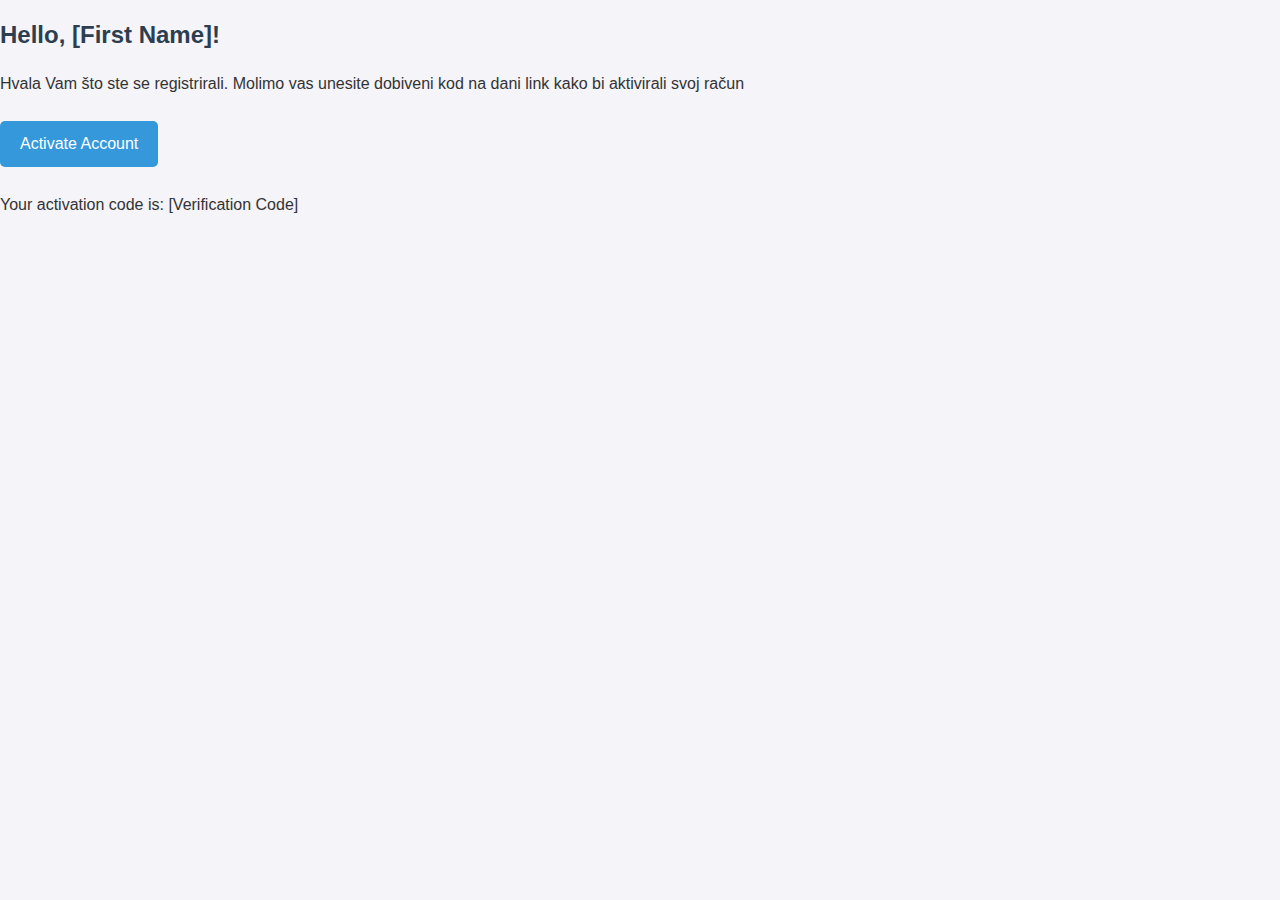
<file: src/main/resources/templates/ActivateAccountEmail.html>
<!DOCTYPE html>
<html xmlns:th="http://www.thymeleaf.org">
<head>
    <title>Aktivirajte račun</title>
    <link rel="stylesheet" href="../static/ActivateAccountEmailStyles.css">
</head>
<body>
    <h1>Hello, <span th:text="${firstName}">[First Name]</span>!</h1>
    <p>Hvala Vam što ste se registrirali. Molimo vas unesite dobiveni kod na dani link kako bi aktivirali svoj račun</p>
    <a th:href="${verificationUrl}">Activate Account</a>
    <p>Your activation code is: <span th:text="${activationCode}">[Verification Code]</span></p>
</body>
</html>
</file>
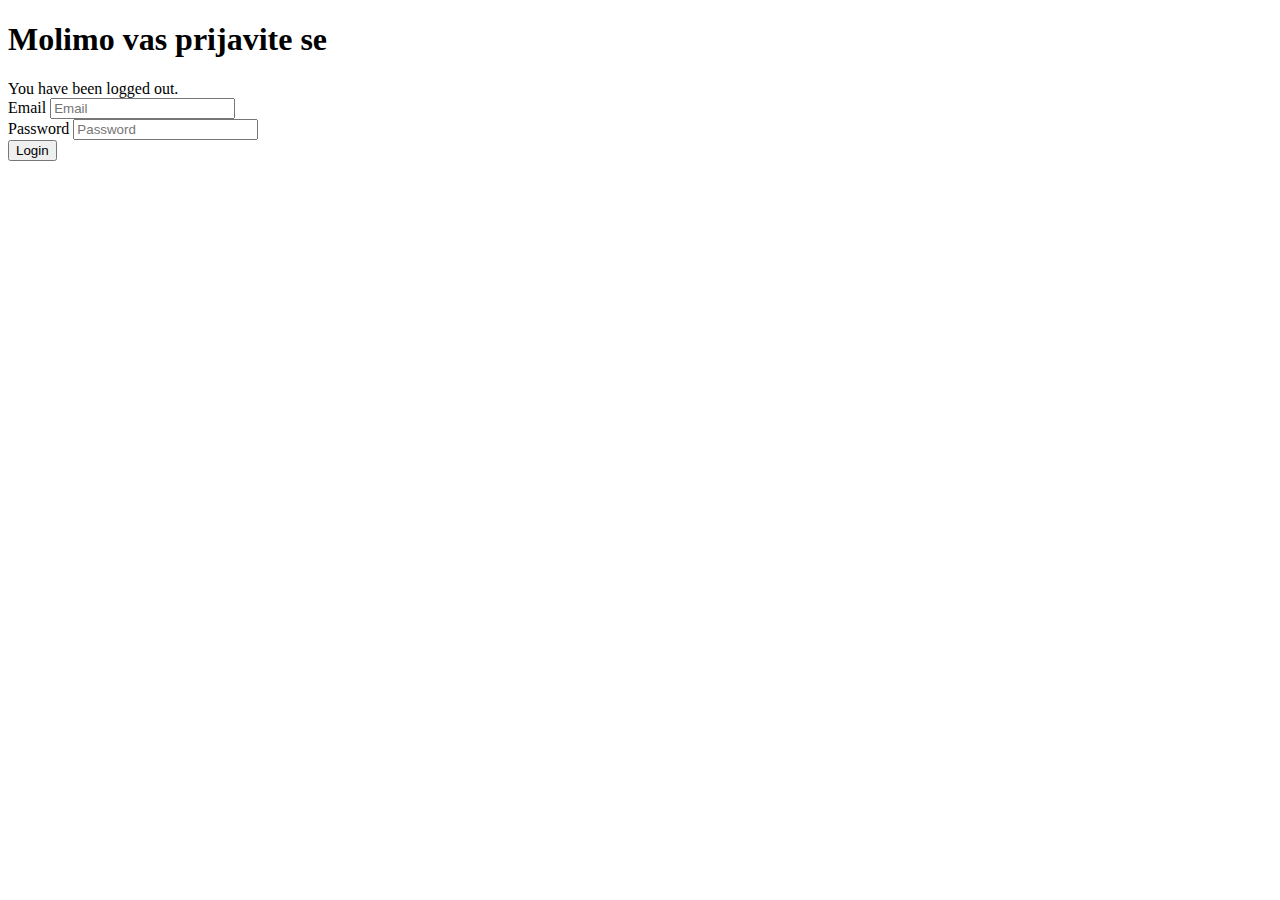
<file: src/main/resources/templates/Login.html>
<!DOCTYPE html>
<html xmlns="http://www.w3.org/1999/xhtml" xmlns:th="https://www.thymeleaf.org">
	<head>
		<title>Prijava</title>
	</head>
	<body>
		<h1>Molimo vas prijavite se</h1>
		<div th:if="${param.error}">
            <p th:text="${param.error}"></p></div>
		<div th:if="${param.logout}">
			You have been logged out.</div>
		<form action="/api/auth/login" id ="loginForm">
			<div>
			<label for="email">Email</label>	
			<input type="text" name="email" placeholder="Email"/>
			</div>
			<div>
			<label for="password">Password</label>
			<input type="password" name="password" placeholder="Password"/>
			</div>
			<button type="button" onclick="submitForm()">Login</button>
		</form>
		<script>
            function submitForm() {
                const form = document.getElementById('loginForm');
                const formData = new FormData(form);
                const jsonData = {};
                formData.forEach((value, key) => {
                    jsonData[key] = value;
                });
    
                fetch('/api/auth/login', {
                    method: 'POST',
                    headers: {
                        'Content-Type': 'application/json'
                    },
                    body: JSON.stringify(jsonData)
                })
                .then(response => response.json())
				.then(text => {
                console.log('Response Text:', text); // Log the response text
                try {
                    const data = JSON.parse(text); // Attempt to parse the text as JSON
                    console.log('Success:', data);
                } catch (error) {
                    console.error('Error parsing JSON:', error);
                }
            })
            .catch((error) => {
                console.error('Error:', error);
            });
            }
        </script>
	</body>
</html>
</file>
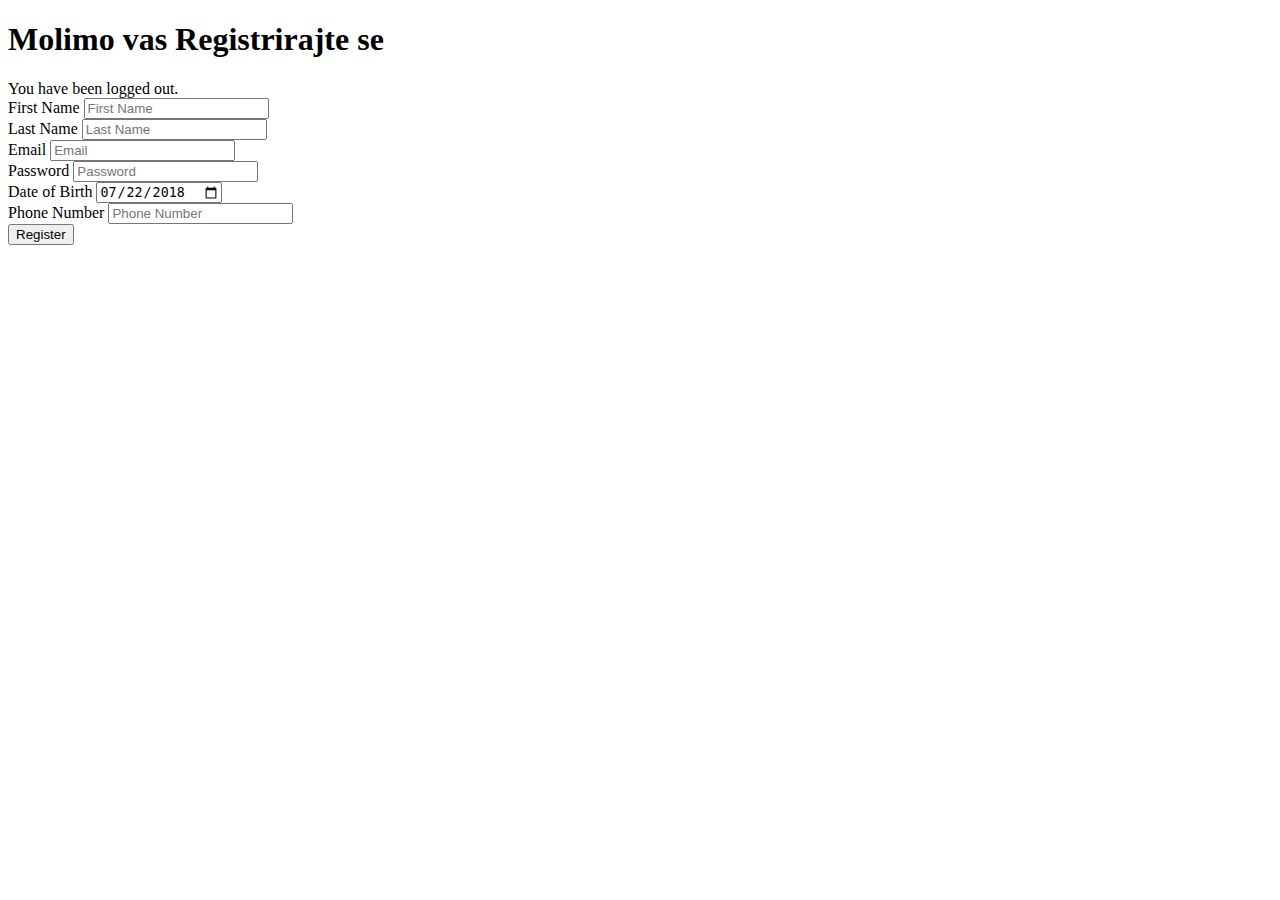
<file: src/main/resources/templates/Register.html>
<!DOCTYPE html>
<html xmlns="http://www.w3.org/1999/xhtml" xmlns:th="https://www.thymeleaf.org">
	<head>
		<title>Registracija</title>
	</head>
	<body>
		<h1>Molimo vas Registrirajte se</h1>
		<div th:if="${param.error}">
            <p th:text="${param.error}"></p></div>
		<div th:if="${param.logout}">
			You have been logged out.</div>
		<form  id="registerForm">
            <div>
                <label for="firstName">First Name</label>
                <input type="text" name="firstName" placeholder="First Name"/>
            </div>
            <div>
                <label for="lastName">Last Name</label>
                <input type="text" name="lastName" placeholder="Last Name"/>
            </div>
			<div>
                <label for="email">Email</label>
			    <input type="text" name="email" placeholder="Email"/>
			</div>
			<div>
                <label for="password">Password</label>
			    <input type="password" name="password" placeholder="Password"/>
			</div>
            <div>
                <label for="dateOfBirth">Date of Birth</label>
                <input type="date" name="dateOfBirth" placeholder="Date Of Birth" value="2018-07-22"/>
            </div>
            <div>
                <label for="phoneNumber">Phone Number</label>
                <input type="text" name="phoneNumber" placeholder="Phone Number"/>
            </div>
            
			<button type="button" onclick="submitForm()">Register</button>
		</form>
        <script>
            function submitForm() {
                const form = document.getElementById('registerForm');
                const formData = new FormData(form);
                const jsonData = {};
                formData.forEach((value, key) => {
                    jsonData[key] = value;
                });
    
                fetch('/api/auth/register', {
                    method: 'POST',
                    headers: {
                        'Content-Type': 'application/json'
                    },
                    body: JSON.stringify(jsonData)
                })
                .then(response => response.json())
                .then(data => {
                    console.log('Success:', data);
                })
                .catch((error) => {
                    console.error('Error:', error);
                });
            }
        </script>
	</body>
</html>
</file>
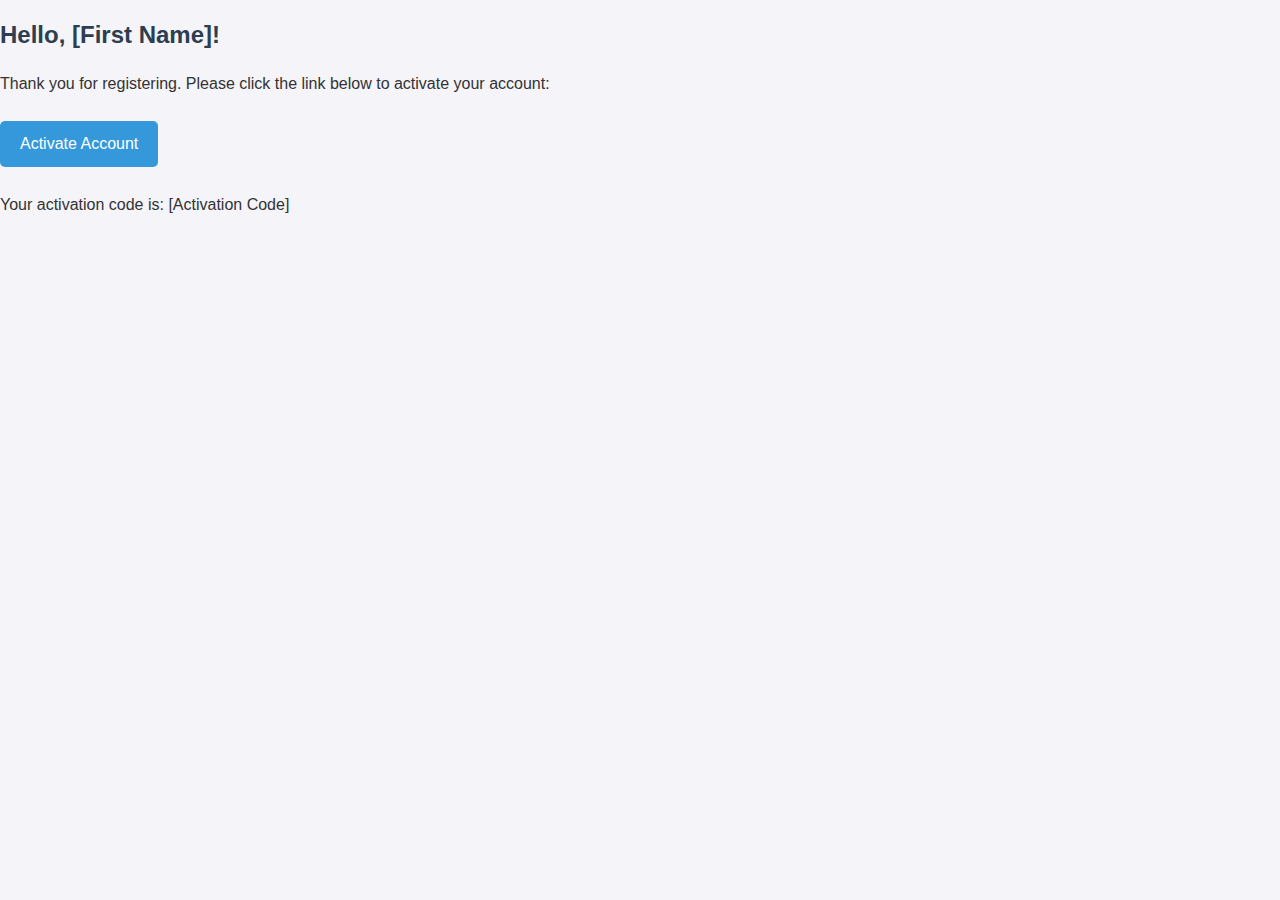
<file: src/main/resources/templates/ResetPassword.html>
<!DOCTYPE html>
<html xmlns:th="http://www.thymeleaf.org">
<head>
    <title>Activate Your Account</title>
    <link rel="stylesheet" href="../static/ActivateAccountStyles.css">
</head>
<body>
    <h1>Hello, <span th:text="${firstName}">[First Name]</span>!</h1>
    <p>Thank you for registering. Please click the link below to activate your account:</p>
    <a th:href="${verificationUrl}">Activate Account</a>
    <p>Your activation code is: <span th:text="${activationCode}">[Activation Code]</span></p>
</body>
</html>
</file>
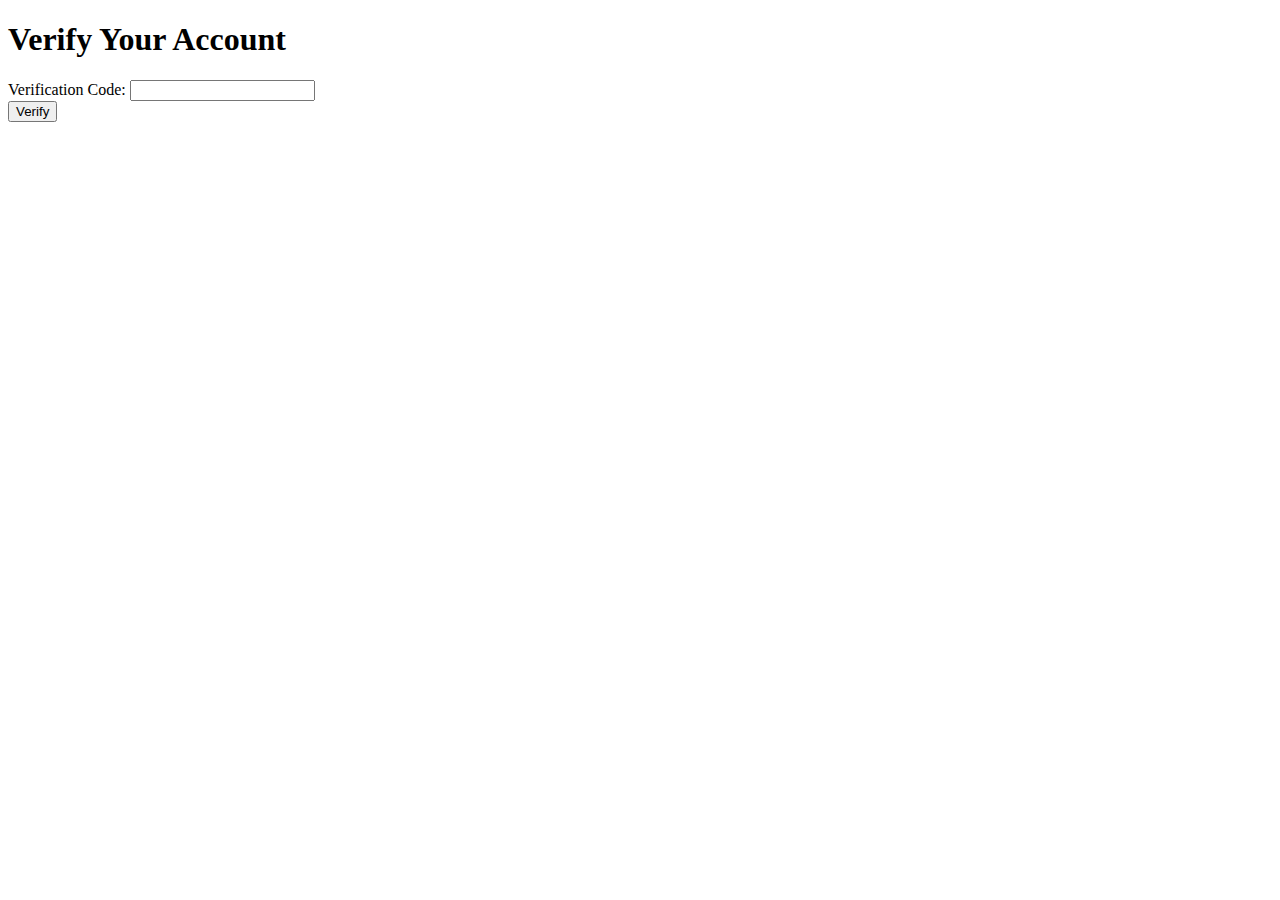
<file: src/main/resources/templates/VerifyAccount.html>
<!DOCTYPE html>
<html xmlns="http://www.w3.org/1999/xhtml" xmlns:th="https://www.thymeleaf.org">
<head>
    <title>Verify Account</title>
</head>
<body>
    <h1>Verify Your Account</h1>
    <form th:action="@{/api/auth/verify/code}" method="get">
        <input type="hidden" name="email" th:value="${email}" />
        <div>
            <label for="code">Verification Code:</label>
            <input type="text" id="code" name="code" required />
        </div>
        <button type="submit">Verify</button>
    </form>
</body>
</html>
</file>
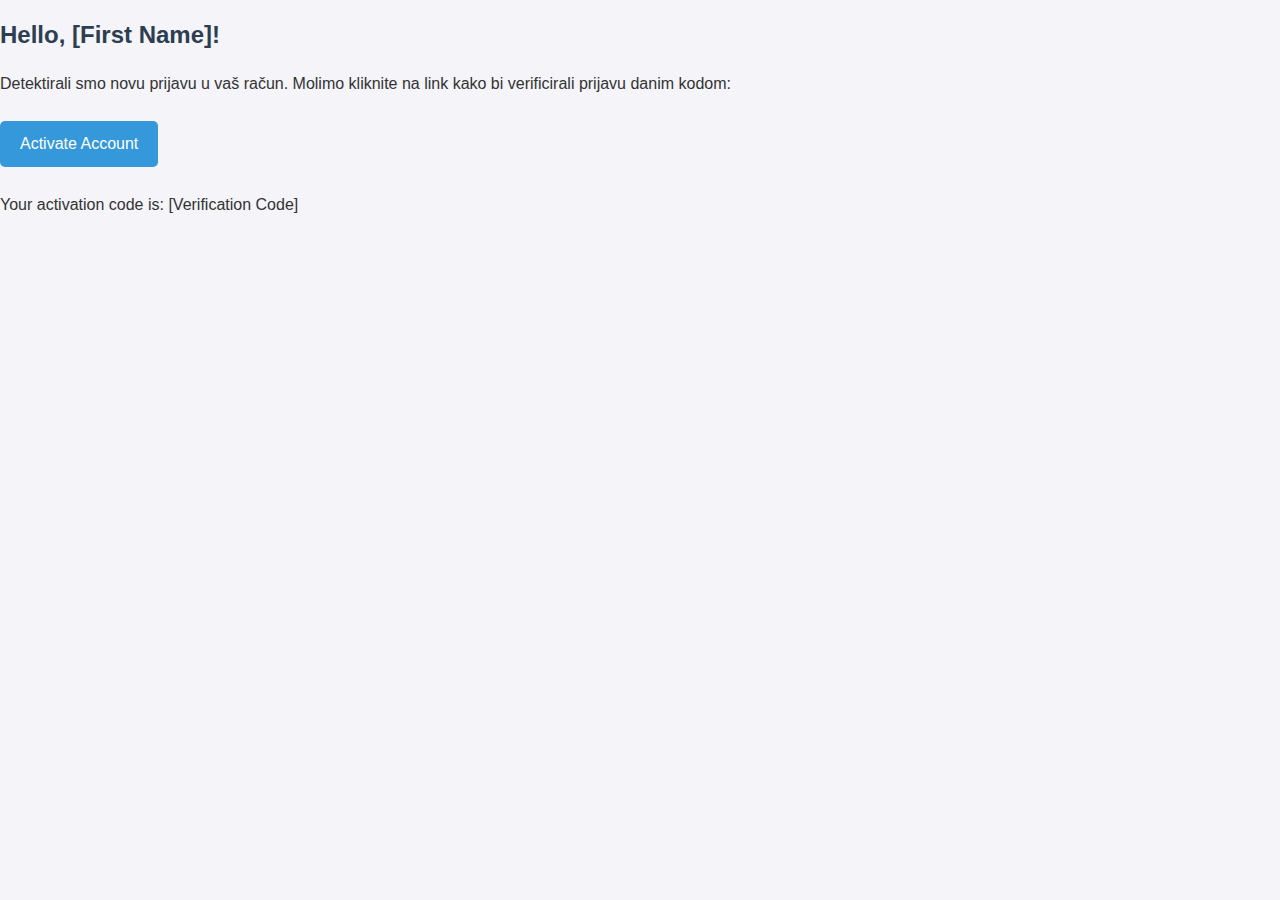
<file: src/main/resources/templates/VerifyAccountEmail.html>
<!DOCTYPE html>
<html xmlns:th="http://www.thymeleaf.org">
<head>
    <title>Verify your account</title>
    <link rel="stylesheet" href="../static/ActivateAccountEmailStyles.css">
</head>
<body>
    <h1>Hello, <span th:text="${firstName}">[First Name]</span>!</h1>
    <p>Detektirali smo novu prijavu u vaš račun. Molimo kliknite na link kako bi verificirali prijavu danim kodom:</p>
    <a th:href="${verificationUrl}">Activate Account</a>
    <p>Your activation code is: <span th:text="${activationCode}">[Verification Code]</span></p>
</body>
</html>
</file>
<file: src/main/resources/static/ActivateAccountEmailStyles.css>
body {
    font-family: Arial, sans-serif;
    background-color: #f4f4f9;
    color: #333;
    margin: 0;
    padding: 0;
    line-height: 1.6;
}

.container {
    max-width: 600px;
    margin: 50px auto;
    background: #fff;
    padding: 20px;
    border-radius: 10px;
    box-shadow: 0 2px 10px rgba(0, 0, 0, 0.1);
}

h1 {
    font-size: 24px;
    color: #2c3e50;
}

p {
    margin: 15px 0;
}

a {
    display: inline-block;
    text-decoration: none;
    background: #3498db;
    color: #fff;
    padding: 10px 20px;
    border-radius: 5px;
    font-size: 16px;
    margin: 10px 0;
}

a:hover {
    background: #2980b9;
}

.activation-code {
    font-weight: bold;
    color: #e74c3c;
}
</file>
<file: src/main/resources/static/ActivateAccountStyles.css>
body {
    font-family: Arial, sans-serif;
    background-color: #f4f4f9;
    color: #333;
    margin: 0;
    padding: 0;
    line-height: 1.6;
}

.container {
    max-width: 600px;
    margin: 50px auto;
    background: #fff;
    padding: 20px;
    border-radius: 10px;
    box-shadow: 0 2px 10px rgba(0, 0, 0, 0.1);
}

h1 {
    font-size: 24px;
    color: #2c3e50;
}

p {
    margin: 15px 0;
}

a {
    display: inline-block;
    text-decoration: none;
    background: #3498db;
    color: #fff;
    padding: 10px 20px;
    border-radius: 5px;
    font-size: 16px;
    margin: 10px 0;
}

a:hover {
    background: #2980b9;
}

.activation-code {
    font-weight: bold;
    color: #e74c3c;
}
</file>
